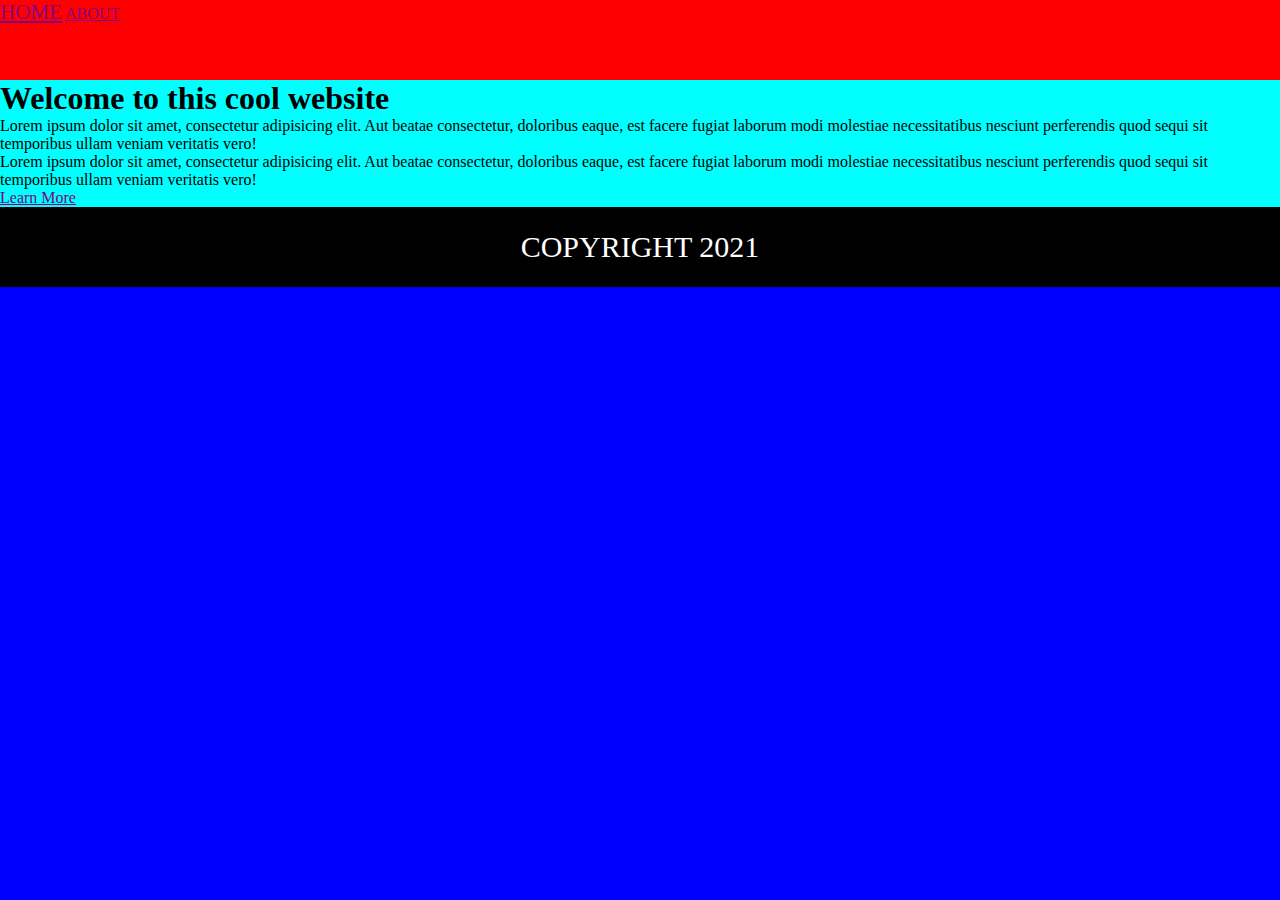
<file: index.html>
<!DOCTYPE html>
<html lang="en">
<head>
    <meta charset="UTF-8">
    <title>Responsive Webpages</title>
    <link rel="stylesheet" href="css/style.css">
</head>
<body>
    <nav>
        <a href="index.html">HOME</a>
        <a href="about.html">ABOUT</a>
    </nav>
    <div>
        <h1>Welcome to this cool website</h1>
        <p>Lorem ipsum dolor sit amet, consectetur adipisicing elit. Aut beatae consectetur, doloribus eaque, est facere fugiat laborum modi molestiae necessitatibus nesciunt perferendis quod sequi sit temporibus ullam veniam veritatis vero!</p>
        <p>Lorem ipsum dolor sit amet, consectetur adipisicing elit. Aut beatae consectetur, doloribus eaque, est facere fugiat laborum modi molestiae necessitatibus nesciunt perferendis quod sequi sit temporibus ullam veniam veritatis vero!</p>
        <a href="about.html">Learn More</a>
    </div>

</body>
<footer>COPYRIGHT 2021</footer>
</html>
</file>
<file: css/style.css>
*{
    margin: 0;
}
body{
    background-color: blue;
}

nav{
    height: 80px;
    width: 100%;
    background-color: red;
    color: white;

}

a{
    color: purple;
    /*text-decoration: none;
    transition: 0.5s;
    margin: 0 10px;
    line-height: 80px; !* same px as nav height *!*/
}

a:hover{
    font-size: 21px;

}

img{
    height: 100px;
}

p{
    margin-bottom: 0;
    background-color: aqua;
    float: inside;


}

h1{
    text-align: left;
    background-color: aqua;
}

footer{
    color: white;
    background-color: black;
    height: 80px;
    width: 100%;
    font-size: 30px;
    text-align: center;
    line-height: 80px;
}

div{
    background-color: aqua;
}


/*-----------------------------------------------------------*/
/*BOXES*/
.box{
    height: 200px;
    width: 50%;
    background-color: orange;
    margin-bottom: 8px;
    text-align: center;
    display: flex;
    flex-direction: column;
    justify-content: center;
    align-items: center;
}


.wrapper{
    height: 100%;
    background-color: aqua;
}
@media screen and (min-width: 800px) {
    .box{
        width: 100%;
    }
    .wrapper{
        background-color: green;
    }

}

@media screen and (min-device-width: 500px){
    .wrapper{
        background-color: aqua;
        display: flex;
        flex-wrap: wrap;
        justify-content: flex-start;
        align-items: flex-end;

    }
}
</file>
